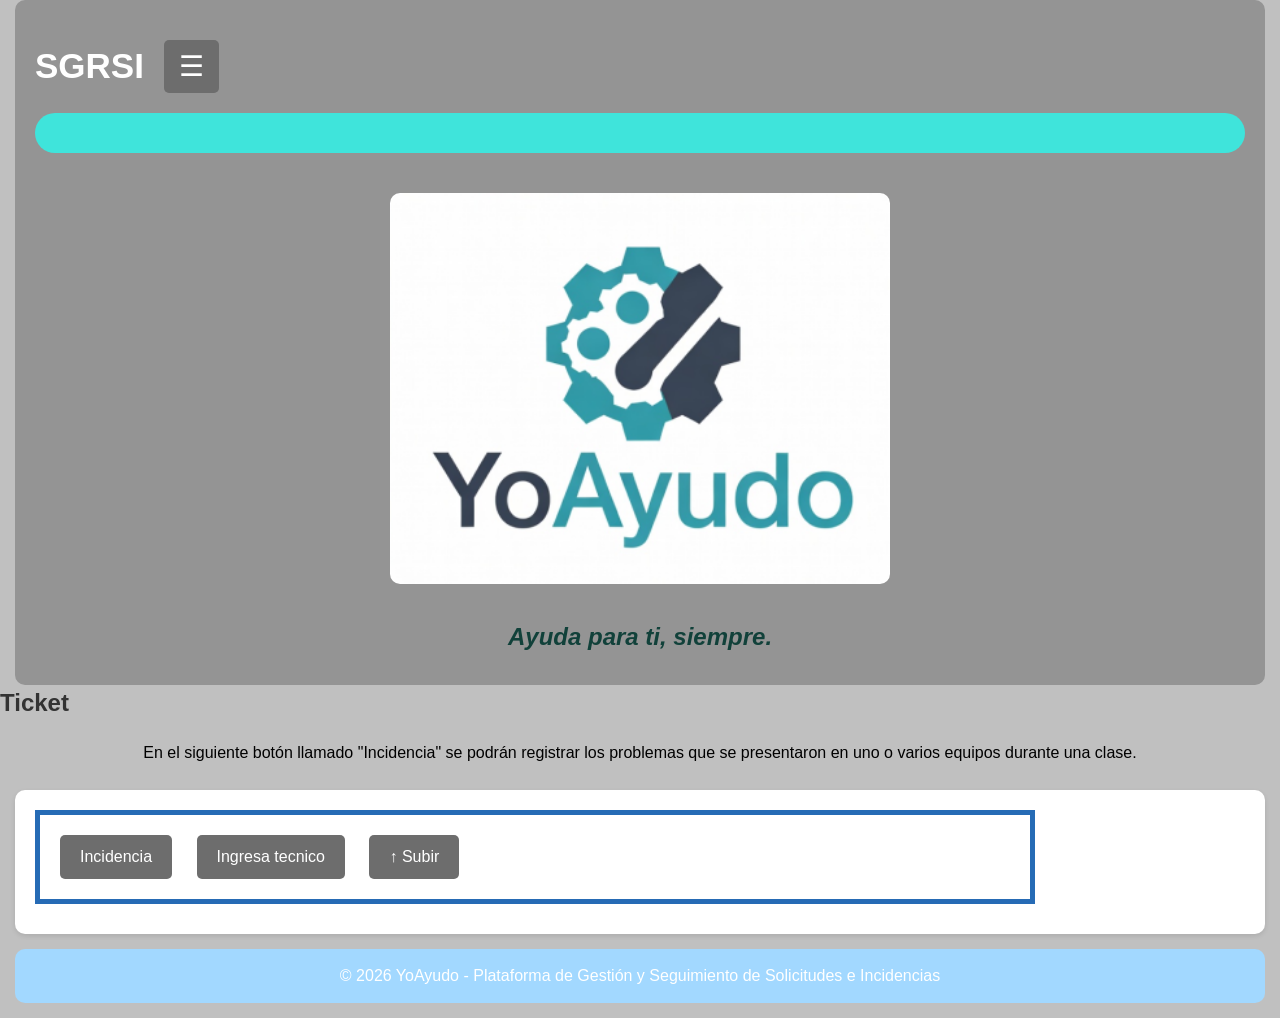
<file: index.html>
<!DOCTYPE html>
<html lang="es">
<head>
    <meta charset="UTF-8">
    <title>SGRSI-YoAyudo</title>
    <link rel="stylesheet" href="proyecto/public/assets/style/style.css">
</head>
<body id="Sube">
<header>
            <h1>SGRSI</h1>
<button type="button" id="btnMenu" class="btnMenu">☰</button>
<nav class="NavegaMenu">
<ul class="menu" id="menu">
<li><a href="index.html">Inicio</a></li>
<li><a href="incidencia.html">Incidencia</a></li>
</ul>
</nav>
    <div class="imagenes">
        <img class="imagenLogo" src="proyecto/public/assets/img/logo.png" alt="Logo de SGRSI">
        <p class="slogan"><i>Ayuda para ti, siempre.</i></p>
    </div>
</header>
    <h2>Ticket</h2>
    <div class="imagenes">
        <p>En el siguiente botón llamado "Incidencia" se podrán registrar los
            problemas que se presentaron en uno o varios equipos durante una clase.
        </p>
    </div>
</section>

<section class="boton">
        <div>
    <ul class="border-box">
    <a href="incidencia.html" class="btn">Incidencia</a>
    <a href="tecnicos.html" class="btn">Ingresa tecnico</a>
    </a>
     <a href="#Sube" class="Sube">↑ Subir</a>
</ul>
        </div>
</section>

<footer>
    © 2026 YoAyudo - Plataforma de Gestión y Seguimiento de Solicitudes e Incidencias
</footer>
<script src="proyecto/app/vista/administrador.js"></script>
</body>
</html>
</file>
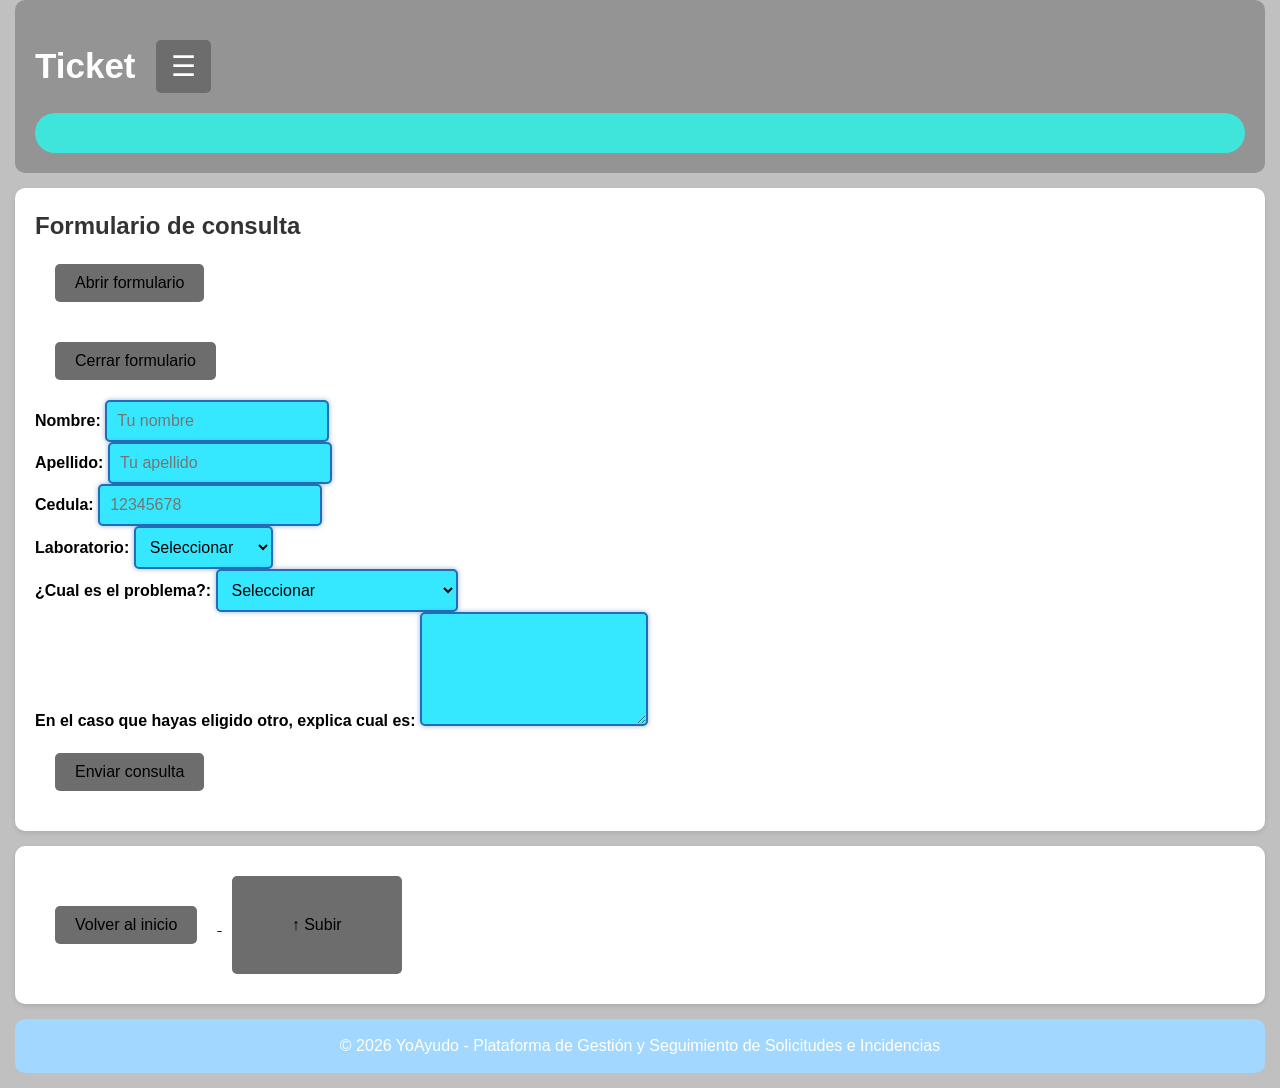
<file: incidencia.html>
<!DOCTYPE html>
<html lang="es">
<head>
    <meta charset="UTF-8">
    <title>Incidencia</title>
    <link rel="stylesheet" href="proyecto/public/assets/style/style.css">
</head>

<body id="Sube">

<header>
    <h1>Ticket</h1>
   <button type="button" id="btnMenu" class="btnMenu">☰</button>
<nav class="NavegaMenu">
<ul class="menu" id="menu">
<li><a href="index.html">Inicio</a></li>
<li><a href="incidencia.html">Incidencia</a></li>

</ul>
</nav>
   
</header>

<section>
   
       
 
    <h2>Formulario de consulta</h2>
        <button type="button" id="btnAltaUsuario" class="btnAltaUsuario">
        Abrir formulario
        </button><br/>
         <button type="button" id="btnCerrarAltaUsuario" class="btnCerrarAltaUsuario">
            Cerrar formulario
            </button>
        <div class="formularioAltaUsuario">
    <label>Nombre:</label> 
    <input type="text" name="nombre" placeholder="Tu nombre" required autocomplete="given-name"><br/>

    <label>Apellido:</label>
    <input type="text" name="apellido" placeholder="Tu apellido" autocomplete="family-name" required><br/>

    <label>Cedula:</label>
    <input type="number" name="cedula" placeholder="12345678" pattern="[0-9]{8}" inputmode="numeric" autocomplete="cc-number" required><br/>

    <label>Laboratorio:</label>
    <select name="laboratorio" required>
                    <option value="">Seleccionar</option>
                    <option>Laboratorio 1</option>
                    <option>Laboratorio 2</option>
                    <option>Laboratorio 3</option>
                    <option>Laboratorio 4</option>
                    <option>Laboratorio 5</option>
                    <option>Laboratorio 6</option>
    </select><br/>

    <label>¿Cual es el problema?:</label>
    <select name="tipo" required>
                    <option value="">Seleccionar</option>
                    <option>No prende</option>
                    <option>No funcionan los perifericos</option>
                    <option>Aparece algun error</option>
                    <option>Otro</option>
    </select><br/>

    <label>En el caso que hayas eligido otro, explica cual es:</label>
    <textarea name="descripcion"
        placeholder="Escribe tu problema aquí..."
        rows="5" required>
    </textarea><br/>

    <button type="submit">Enviar consulta</button>
    </div>
</section>

<section>
        <div>
    <a href="index.html">
        <button>Volver al inicio</button>
    </a>
   <a href="#Sube" class="Sube">
      <button type="button">↑ Subir</button>
    </a>
    </div>
</section>

<footer>
    © 2026 YoAyudo - Plataforma de Gestión y Seguimiento de Solicitudes e Incidencias
</footer>
<script src="proyecto/app/vista/administrador.js"></script>
</body>
</html>
</file>
<file: proyecto/public/assets/style/style.css>
*{
    box-sizing: border-box;
    margin: 0;
    padding: 0;
    font-family: Arial, sans-serif;
}

body {
    font-family: Arial, sans-serif;
    background-color: #c0c0c0;
    color: #333;
    min-height: 100vh;
    font-size: 16px;
    line-height: 1.5;
}

main {
    max-width: 1200px;
    margin: 0 auto;
    padding: 20px;
}

p{
    color: #000;
    margin-bottom: 10px;
    
}
i{
    display: block;
    text-align: center;
    margin: 0 525px;
}

li {
    margin-bottom: 10px;
    color: #000;
    font-size: 16px;
    line-height: 1.5;
}

header {
    background-color: #8899a5;
    background-color: #949494;
    color: white;
    font-size: 18px;
    padding: 20px;
    border-radius: 10px;
    margin: 0 15px;
    display: flex;
    align-items: center;
    flex-wrap: wrap;
}

nav{
    width: 100%;
    background-color: #69bdf1;
    padding: 20px;
    border-radius: 20px;
}

.nav-container{
    display: flex;
    justify-content: space-between;
    align-items: center;
    flex-wrap: wrap;
}

nav .logo{
    background-color: #217ab2;
    padding: 20px;
    border-radius: 20px;
    
}

.login-form{
    display: flex;
    flex-direction: column;
    align-items: center;
    gap: 15px;
}

.login{
    width: 100%;
    max-width: 500px;
    min-height: 300px;
    font-size: 1.2rem;
}

.border-box{
    width: 100%;
    max-width: 1000px;
    padding: 10px;
    border: 5px solid rgb(38, 107, 181);
}

.operaciones{
    display: flex;
    flex-direction: column;
    gap: 15px;
}

section {
    background-color: #fff;
    margin: 15px;
    padding: 20px;
    border-radius: 10px;
    box-shadow: 0 2px 5px rgba(0,0,0,0.1);
}

.logo{
    width:100%;
    display:center;
    justify-content:center;
    align-items:center;
    flex-direction:column;
    text-align:center;
}

.imagenLogo{
    width:100%;
    max-width:500px;
    height:auto;
    display:block;
    margin:20px auto;
    border-radius:10px;
}

.slogan{
    text-align:center;
    font-size:24px;
    font-weight:bold;
    color:#11413a;
    margin-top:15px;
}

.imagenes{
    width:100%;
    display:flex;
    justify-content:center;
    align-items:center;
    flex-direction:column;
    text-align:center;
    margin-top:20px;
}

.slogan i{
    display:inline;
    margin:0;
}
button, .btn, .Sube{
    background-color: #6d6d6d;
    color: white;
    border: none;
    padding: 10px 20px;
    font-size: 16px;
    margin: 10px;
    border-radius: 5px;
    transition: 0.3s;
    cursor: pointer;
    text-decoration: none;
    display: inline-block;
}

.imagen{
    width: 250px;
    height: 250px;
    border-radius: 10px;
}

button {
    background-color: #6d6d6d;
    color: black;
    border: none;
    padding: 10px 20px;
    font-size: 16px; 
    margin: 20px;
    border-radius: 5px;
    transition: 0.3s;
    top:20px;
    left: 40px; 
    max-width: 200px;
    bottom: 20px;
}

button:hover {
    background-color: #b0b0b0;
}

ul {
    list-style: none;
    margin-bottom: 10px;
     
}

footer {
    background-color: #0072c3;
    padding-left: 0;
    margin-bottom: 10px;
}

footer {
    background-color: #a2d8ff;
    color: white;
    text-align: center;
    margin: 15px;
    padding: 15px;
    border-radius: 10px;
}

form h1 {
    color: #11413a;
    font-size: 100px;
}

form h2 {
    color: #11413a;
    
}

form h3 {
    color: #11413a;
    
}

h1 {
    font-size: 35px;
}

form h1, form h2, form h3 {
    color: #11413a;
}

.input-container {
    display: flex;
    flex-direction: column;
    gap: 10px;
}

input, textarea, select{
    padding: 10px;
    outline: none;
    border: 2px solid #ccc;
    border-color: #266bb5;
  
    border-radius: 5px;
    font-size: 16px;
    background-color: #36e8ff;
    box-shadow: 0 0 5px rgba(38,107,181,.5);
}

tr:nth-child(even) {
    background-color: #c7c7c7;
}
tr:nth-child(odd) {
    background-color: #ffffff;
}

tr:hover {
    background-color: #0059c6;
}


iframe {
    width: 100%;
    height: 300px;
    border: none;
    border-radius: 10px;
}

form div{
    display: flex;
    gap: 10px;
    margin-bottom: 10px;
    flex-wrap: wrap;
}

label {
    font-weight: bold;
    color: #000;
    width: 100%;
    max-width: 400px;
}

.NavegaMenu{
    width:100%;
    background-color:#3fe4db;
    padding:20px;
    border-radius:20px;
    display:center;
}

.menu{
    display:none;
    flex-direction:column;
    width:100%;
    background:#6d6d6d;
    color:white;
    padding:20px;
}
.menu li{
    margin:0;
}

.menu li a{
    color:rgb(213,248,255);
    text-decoration:none;
    font-size:16px;
    padding:10px 15px;
    border-radius:5px;
    display:block;
    transition:0.3s;
}

.menu li a:hover{
    background-color:#50e8ff;
    color:rgb(88,138,255);
}

.btnMenu{
    display:block;
    font-size:28px;
    background:#6d6d6d;
    color:white;
    border:none;
    cursor:pointer;
    padding:10px 15px;
    border-radius:5px;
}

.menu.abierto{

        display:flex;

    }
@media (max-width:576px){

    body{
        font-size: 14px;
    }

     header{
        flex-direction:column;
    }

    .btnMenu{
        display:block;
        background:#6d6d6d;
        color:white;
    }
    .menu{
        display:none;
        flex-direction:column;
        width:100%;
        background:#6d6d6d;
        color:white;
        padding:20px;
    }

    .menu.abierto{

        display:flex;

    }

    .menu li{
        width: 100%;
        margin:0;
    }

    .menu li a{
        width: 100%;
    }
    label{
        width: 100%;
    }

.logo{
    width:100%;
    display:flex;
    justify-content:center;
    align-items:center;
    flex-direction:column;
    text-align:center;
}



.imagenLogo{
    max-width:250px
}

.slogan{
    font-size:18px;
}

    .imagenLogo{
    max-width: 200px;
    }
}

/*nosotros*/
.nosotros{
    max-width: 900px;
    margin: auto;
    padding: 20px;
    text-align: justify;
}

.nosotros h2{
    text-align: center;
    color: #266bb5;
    margin-bottom: 20px;
}

.nosotros h3{
    color: #266bb5;
    margin-top: 20px;
    margin-bottom: 10px;
}

.nosotros p{
    margin-bottom: 15px;
    line-height: 1.8;
}

.nosotros ul{
    margin-left: 20px;
}

.nosotros li{
    list-style: disc;
    margin-bottom: 8px;
}

.Sube{
    
    bottom: 20px;
    right: 20px;
}
</file>
